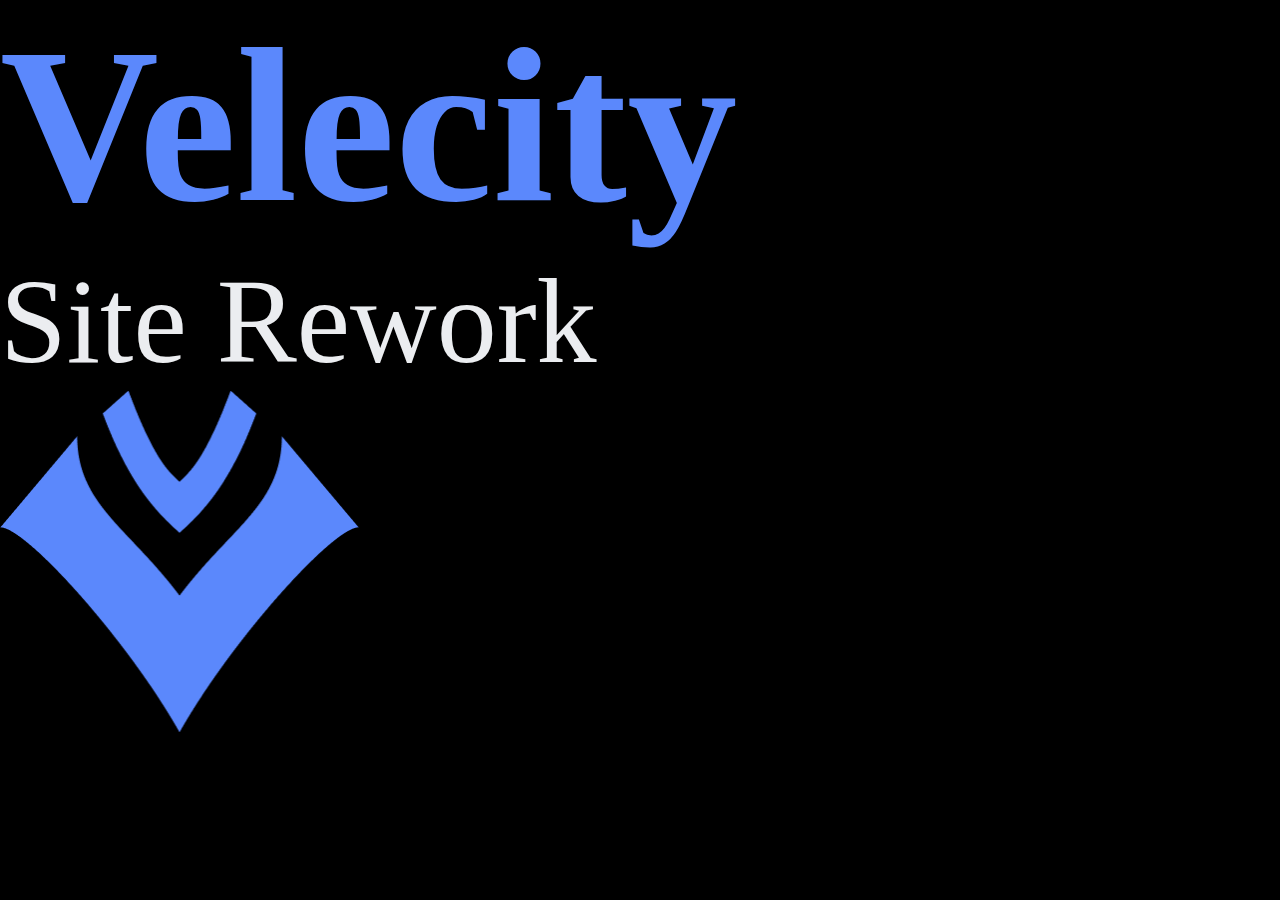
<file: index.html>
<!DOCTYPE html>
<html lang="en">
<head>
    <meta charset="UTF-8">
    <meta name="viewport" content="width=device-width, initial-scale=1.0">
    <title>Document</title>
<link rel="stylesheet" href="./style.css">
</head>
<body>
    <div class="container">
        <script src="./index.js"></script>
    <h1>Velecity</h1>
    <h2>Site Rework</h2>
      <img src="./img/path833 (1).png" alt="">
    </div>
    
    
    
</body>
</html>
</file>
<file: style.css>
*{
    margin: 0;
    padding: 0;
    list-style: none;
    background-color: black;
}
div h1{
    
    color: #5B88FC;
font-family: Inter;
font-size: 220px;
font-style: normal;
font-weight: 600;
line-height: norma
}


div h2{
    color: #EBEDF0;
text-shadow: 0px 4px 4px rgba(0, 0, 0, 0.25);
font-family: Inter;
font-size: 120px;
font-style: normal;
font-weight: 500;
line-height: normal;

}


div img{
    width: 359.135px;
height: 341.59px;
flex-shrink: 0;
}
</file>
